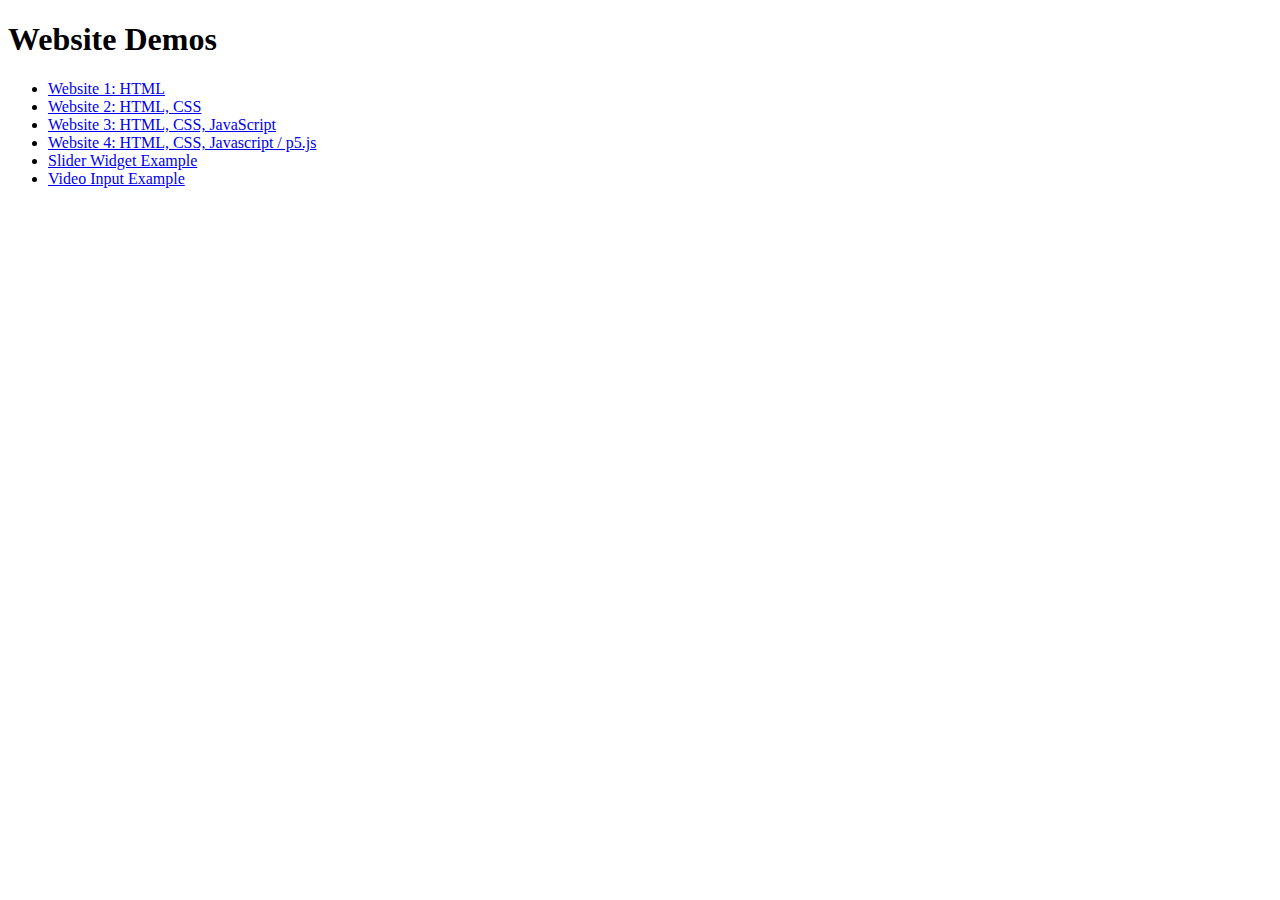
<file: index.html>
<!DOCTYPE html>
<html lang="en">
<head>
    <meta charset="UTF-8">
    <meta http-equiv="X-UA-Compatible" content="IE=edge">
    <meta name="viewport" content="width=device-width, initial-scale=1.0">
    <title>Website Demos</title>
</head>
<body>
    <header>
        <h1>Website Demos</h1>
    </header>
    <main>
        <ul>
            <li>
                <a href="website1_html/index.html" target="blank">Website 1: HTML</a>
            </li>
            <li>
                <a href="website2_html_css/index.html" target="blank">Website 2: HTML, CSS</a>
            </li>
            <li>
                <a href="website3_html_css_js/index.html" target="blank">Website 3: HTML, CSS, JavaScript</a>
            </li>
            <li>
                <a href="website4_html_css_js_p5/index.html" target="blank">Website 4: HTML, CSS, Javascript / p5.js</a>
            </li>
            <li>
                <a href="input_slider_widget/index.html" target="blank">Slider Widget Example</a>
            </li>
            <li>
                <a href="input_video_device/index.html" target="blank">Video Input Example</a>
            </li>
        </ul> 
    </main>
</body>
</html>
</file>
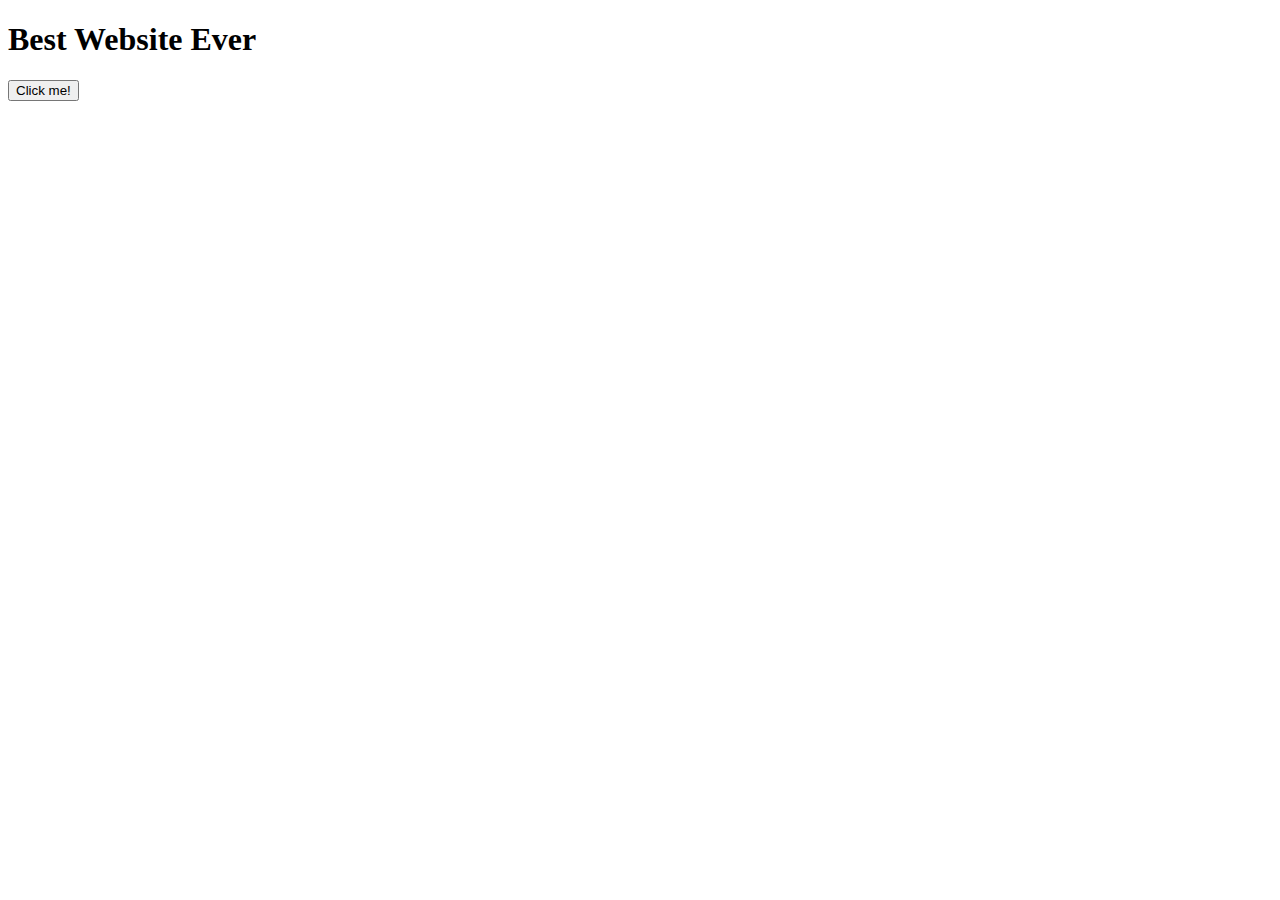
<file: website1_html/index.html>
<!DOCTYPE html>
<html lang="en">

<head>
    <meta charset="UTF-8">
    <meta http-equiv="X-UA-Compatible" content="IE=edge">
    <meta name="viewport" content="width=device-width, initial-scale=1.0">
    <title>Demo 1 - HTML</title>
</head>

<body>
        <header>
            <h1>Best Website Ever</h1>
        </header>

        <main>
            <button id="button">Click me!</button>
        </main>
</body>

</html>
</file>
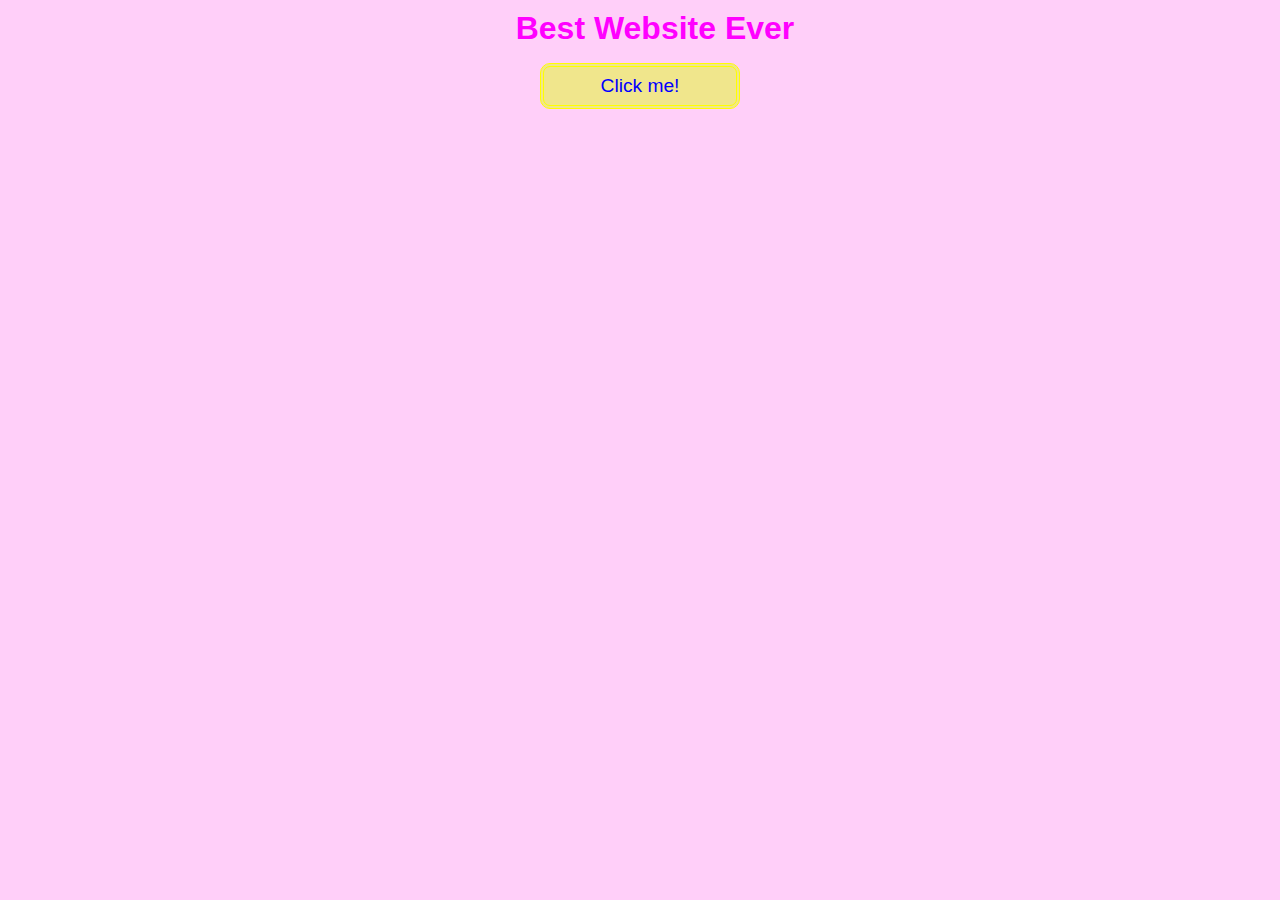
<file: website2_html_css/index.html>
<!DOCTYPE html>
<html lang="en">

<head>
    <meta charset="UTF-8">
    <meta http-equiv="X-UA-Compatible" content="IE=edge">
    <meta name="viewport" content="width=device-width, initial-scale=1.0">
    <link rel="stylesheet" type="text/css" href="style.css">
    <title>Demo 2 - HTML, CSS</title>
</head>

<body>
        <header>
            <h1>Best Website Ever</h1>
        </header>

        <main>
            <button id="button">Click me!</button>
        </main>
</body>

</html>
</file>
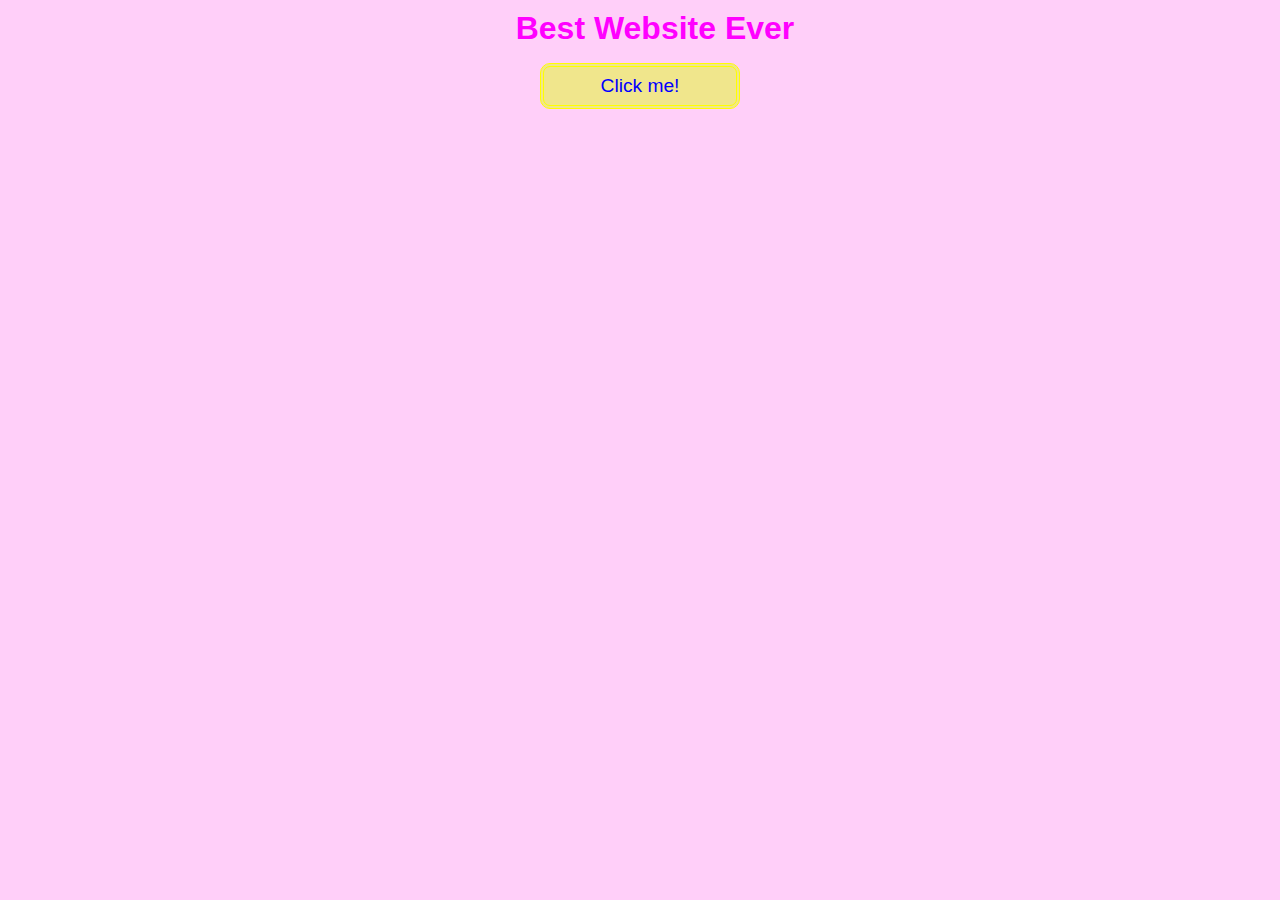
<file: website3_html_css_js/index.html>
<!DOCTYPE html>
<html lang="en">

<head>
    <meta charset="UTF-8">
    <meta http-equiv="X-UA-Compatible" content="IE=edge">
    <meta name="viewport" content="width=device-width, initial-scale=1.0">
    <link rel="stylesheet" type="text/css" href="style.css">
    <title>Demo 3 - HTML, CSS, JS</title>
</head>

<body>
        <header>
            <h1>Best Website Ever</h1>
        </header>

        <main>
            <button id="button">Click me!</button>
        </main>
</body>

<script>
    const btn = document.querySelector("#button")
    btn.addEventListener("click", function() { alert('Hello class!') })
</script>

</html>
</file>
<file: website2_html_css/style.css>
*,
body {
  margin: 0;
  padding: 0;
  text-align: center;
  background-color:#ffcff9;
  font-family: Verdana, sans-serif; 
}

h1 {
    margin: 10px 0 0 30px;
    color: fuchsia;
}

button {
    background-color:khaki;
    border-radius: 10px;
    border: 4px double yellow;
    color: blue;
    text-align: center;
    font-size: 1.2rem;
    margin: 1rem;
    padding: 0.5rem;
    width: 200px;
}

button:hover {
    border: 4px double blue;
    color: blue;
}

button:active {
    background-color: blue;
    color: yellow
}
</file>
<file: website3_html_css_js/style.css>
*,
body {
  margin: 0;
  padding: 0;
  text-align: center;
  background-color:#ffcff9;
  font-family: Verdana, sans-serif; 
}

h1 {
    margin: 10px 0 0 30px;
    color: fuchsia;
}

button {
    background-color: khaki;
    border-radius: 10px;
    border: 4px double yellow;
    color: blue;
    text-align: center;
    font-size: 1.2rem;
    margin: 1rem;
    padding: 0.5rem;
    width: 200px;
}

button:hover {
    border: 4px double blue;
    color: blue;
}

button:active {
    background-color: blue;
    color: yellow
}
</file>
